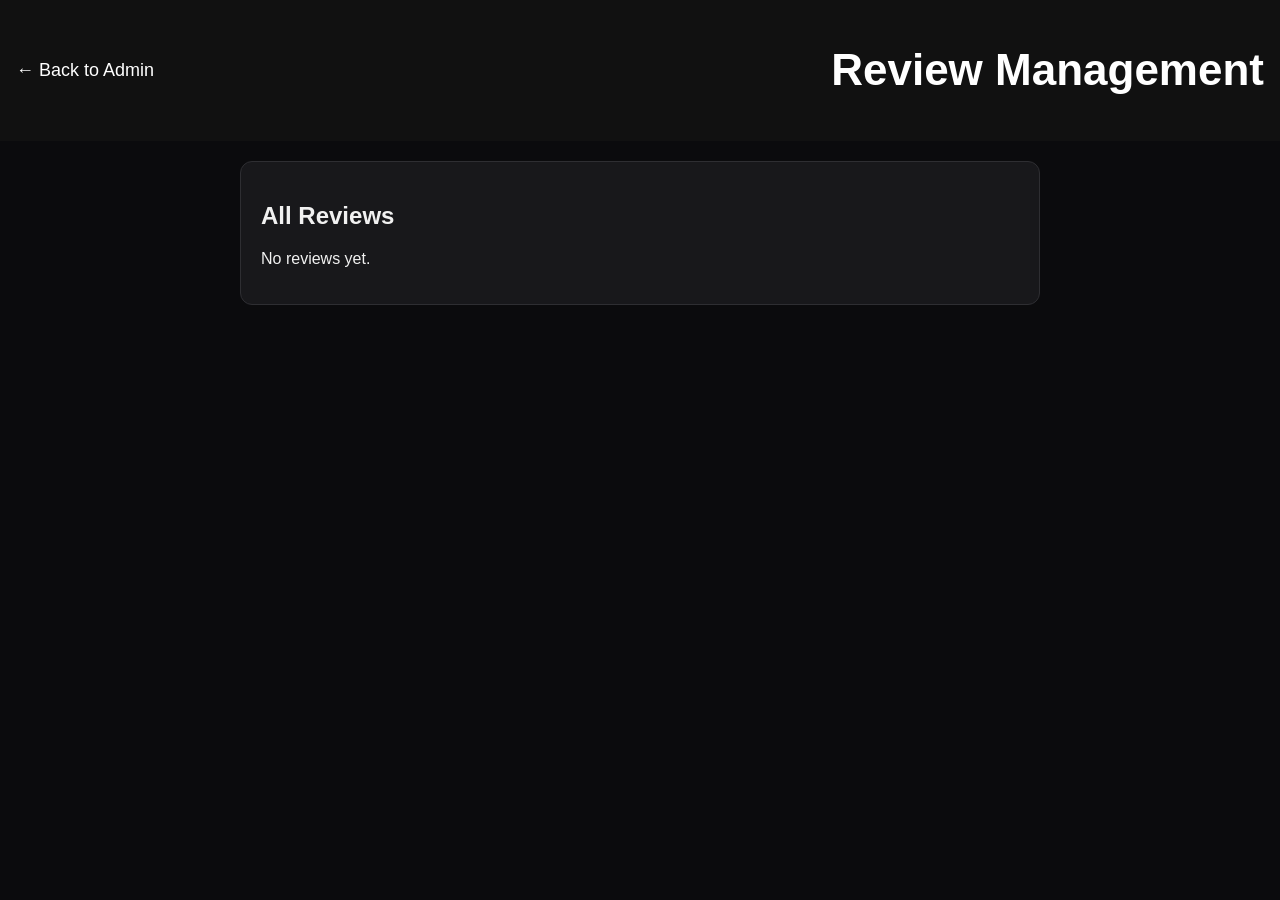
<file: admin-reviews.html>
<!DOCTYPE html>
<html lang="en">
<head>
    <meta charset="UTF-8">
    <meta name="viewport" content="width=device-width, initial-scale=1.0">
    <title>Review Management</title>
    <link rel="stylesheet" href="styles.css">
    <link rel="stylesheet" href="reviews.css">
</head>
<body>
    <header>
        <a href="admin.html" class="back-btn">← Back to Admin</a>
        <h1>Review Management</h1>
    </header>

    <main>
        <div class="admin-container">
            <div class="admin-section">
                <h2>All Reviews</h2>
                <div id="all-reviews-container"></div>
            </div>
        </div>
    </main>

    <script src="reviews.js"></script>
    <script>
        loadAllReviews();
        
        async function loadAllReviews() {
            const container = document.getElementById('all-reviews-container');
            const reviews = JSON.parse(localStorage.getItem('productReviews') || '{}');
            
            if (Object.keys(reviews).length === 0) {
                container.innerHTML = '<p>No reviews yet.</p>';
                return;
            }
            
            let html = '';
            
            for (const [productId, productReviews] of Object.entries(reviews)) {
                // Load product info
                const product = await fetch(`products/${productId}`)
                    .then(r => r.json())
                    .catch(() => null);
                
                html += `
                    <div class="product-reviews-section">
                        <h3>${product ? product.title : productId}</h3>
                        <p>${productReviews.length} review${productReviews.length !== 1 ? 's' : ''}</p>
                        ${productReviews.map(review => `
                            <div class="review-item">
                                <div class="review-header">
                                    <div class="reviewer-info">
                                        <div class="reviewer-name">${review.firstName} ${review.lastName.charAt(0)}.</div>
                                        <div class="review-date">${new Date(review.date).toLocaleDateString()}</div>
                                    </div>
                                    <div class="review-rating">${'★'.repeat(review.rating)}</div>
                                </div>
                                <div class="review-text">${review.reviewText}</div>
                                <div class="review-actions">
                                    <button onclick="deleteReview('${review.id}', '${productId}')">Delete</button>
                                    <button onclick="toggleVerify('${review.id}', '${productId}')">
                                        ${review.verified ? 'Unverify' : 'Verify'}
                                    </button>
                                </div>
                            </div>
                        `).join('')}
                    </div>
                `;
            }
            
            container.innerHTML = html;
        }
        
        function deleteReview(reviewId, productId) {
            if (confirm('Delete this review?')) {
                const reviews = JSON.parse(localStorage.getItem(`reviews_${productId}`) || '[]');
                const updatedReviews = reviews.filter(r => r.id !== reviewId);
                localStorage.setItem(`reviews_${productId}`, JSON.stringify(updatedReviews));
                
                // Also update main reviews object
                const allReviews = JSON.parse(localStorage.getItem('productReviews') || '{}');
                if (allReviews[productId]) {
                    allReviews[productId] = allReviews[productId].filter(r => r.id !== reviewId);
                    localStorage.setItem('productReviews', JSON.stringify(allReviews));
                }
                
                loadAllReviews();
            }
        }
        
        function toggleVerify(reviewId, productId) {
            const reviews = JSON.parse(localStorage.getItem(`reviews_${productId}`) || '[]');
            const reviewIndex = reviews.findIndex(r => r.id === reviewId);
            
            if (reviewIndex !== -1) {
                reviews[reviewIndex].verified = !reviews[reviewIndex].verified;
                localStorage.setItem(`reviews_${productId}`, JSON.stringify(reviews));
                
                // Also update main reviews object
                const allReviews = JSON.parse(localStorage.getItem('productReviews') || '{}');
                if (allReviews[productId]) {
                    const mainReviewIndex = allReviews[productId].findIndex(r => r.id === reviewId);
                    if (mainReviewIndex !== -1) {
                        allReviews[productId][mainReviewIndex].verified = reviews[reviewIndex].verified;
                        localStorage.setItem('productReviews', JSON.stringify(allReviews));
                    }
                }
                
                loadAllReviews();
            }
        }
    </script>
</body>
</html>
</file>
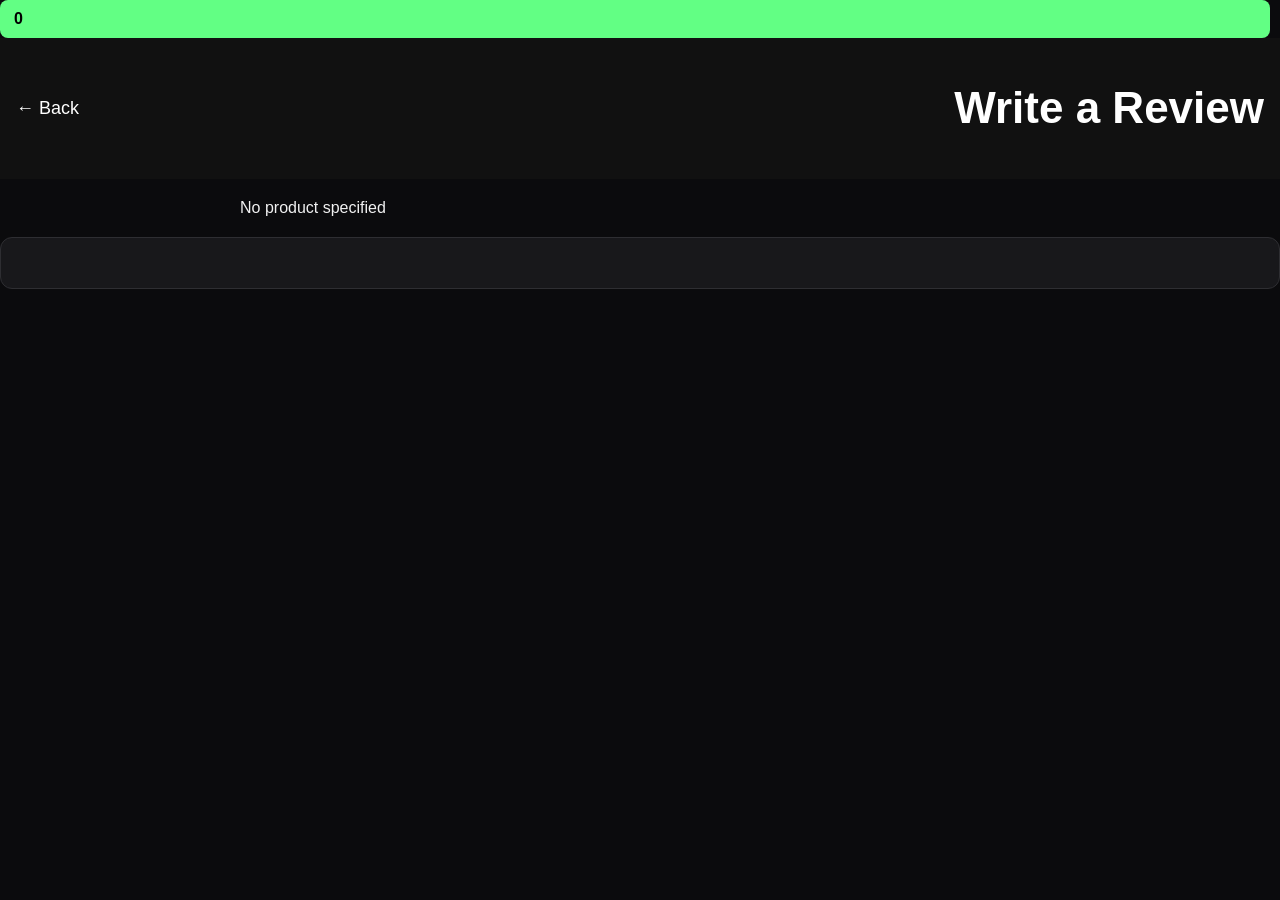
<file: reviews.html>
<!DOCTYPE html>
<html lang="en">
<head>
    <meta charset="UTF-8">
    <meta name="viewport" content="width=device-width, initial-scale=1.0">
    <title>Write a Review</title>
    <link rel="stylesheet" href="styles.css">
    <link rel="stylesheet" href="reviews.css">
</head>
<body>
    <div id="cart-bubble" onclick="openCart()">0</div>

    <div id="cart-overlay" onclick="closeCart()">
        <div id="cart-box" onclick="event.stopPropagation();"></div>
    </div>

    <header>
        <a href="javascript:history.back()" class="back-btn">← Back</a>
        <h1>Write a Review</h1>
    </header>

    <main>
        <div id="review-container" class="review-container">
            <!-- Product info will be loaded here -->
        </div>
        
        <div id="review-form-container" class="review-form-container">
            <!-- Review form will be loaded here -->
        </div>
        
        <div id="existing-reviews" class="existing-reviews">
            <!-- Existing reviews will be loaded here -->
        </div>
    </main>

    <script src="script.js"></script>
    <script src="reviews.js"></script>
    <script>
        loadReviewPage();
    </script>
</body>
</html>
</file>
<file: styles.css>
/* ===== GLOBAL ===== */
body {
    margin: 0;
    font-family: Inter, Arial, sans-serif;
    background: #0b0b0d;
    color: #f1f1f1;
}

header {
    padding: 16px;
    background: #111;
    color: white;
    text-align: center;
    font-size: 22px;
    position: sticky;
    top: 0;
    z-index: 999;
    display: flex;
    justify-content: space-between;
    align-items: center;
}

header a {
    color: white;
    text-decoration: none;
    font-size: 18px;
}

/* ===== PRODUCT GRID ===== */
.product-grid {
    display: grid;
    grid-template-columns: repeat(auto-fill, minmax(160px, 1fr));
    gap: 14px;
    padding: 20px;
}

.product-card {
    background: #18181b;
    border-radius: 12px;
    padding: 10px;
    cursor: pointer;
    transition: 0.15s;
    border: 1px solid #2e2e32;
}

.product-card:hover {
    transform: scale(1.03);
    border-color: #fff2;
}

.product-card img {
    width: 100%;
    border-radius: 10px;
}

.product-title {
    margin-top: 8px;
    font-size: 15px;
    color: #fff;
}

.product-price {
    margin-top: 4px;
    font-weight: bold;
    color: #62ff84;
}

/* ===== PRODUCT PAGE ===== */
.product-detail {
    padding: 20px;
}

.product-detail img {
    width: 100%;
    max-width: 360px;
    border-radius: 14px;
    display: block;
    margin: auto;
}

.variant-list, .size-list {
    display: flex;
    flex-wrap: wrap;
    gap: 8px;
    margin-top: 10px;
}

.variant, .size {
    padding: 8px 14px;
    background: #1e1e22;
    border-radius: 8px;
    cursor: pointer;
    border: 1px solid #2a2a2d;
    transition: 0.15s;
}

.variant:hover, .size:hover {
    background: #26262a;
}

.variant.active, .size.active {
    background: #62ff84;
    color: black;
    border-color: #62ff84;
}

.add-cart-btn {
    display: block;
    width: 100%;
    padding: 14px;
    background: #62ff84;
    color: black;
    font-weight: bold;
    font-size: 17px;
    text-align: center;
    text-decoration: none;
    border-radius: 10px;
    margin-top: 20px;
}

/* ===== CART BUTTON ===== */
#cart-bubble {
    background: #62ff84;
    color: black;
    padding: 10px 14px;
    border-radius: 8px;
    font-weight: bold;
    margin-right: 10px;
    cursor: pointer;
}

/* ===== CART OVERLAY ===== */
#cart-overlay {
    position: fixed;
    inset: 0;
    background: #000c;
    backdrop-filter: blur(4px);
    display: none;
    justify-content: center;
    align-items: center;
    padding: 20px;
}

#cart-box {
    background: #161618;
    width: 90%;
    max-width: 420px;
    border-radius: 16px;
    padding: 20px;
    border: 1px solid #2c2c2f;
}

.cart-item {
    display: flex;
    justify-content: space-between;
    padding: 8px 0;
}

.cart-title {
    font-size: 15px;
}

.remove-btn {
    color: #ff6565;
    cursor: pointer;
}

#checkout-btn {
    margin-top: 20px;
    display: block;
    width: 100%;
    background: #25D366;
    color: white;
    padding: 14px;
    font-size: 18px;
    border-radius: 10px;
    text-align: center;
    text-decoration: none;
}

/* ===== ADMIN STYLES ===== */
.admin-container {
    max-width: 800px;
    margin: 0 auto;
    padding: 20px;
}

.admin-section {
    background: #18181b;
    border-radius: 12px;
    padding: 20px;
    margin-bottom: 20px;
    border: 1px solid #2e2e32;
}

.url-input {
    width: 100%;
    padding: 12px;
    background: #1e1e22;
    border: 1px solid #2a2a2d;
    border-radius: 8px;
    color: white;
    font-size: 16px;
    margin-bottom: 12px;
}

.add-product-btn, .regen-btn {
    padding: 12px 24px;
    background: #62ff84;
    color: black;
    border: none;
    border-radius: 8px;
    font-weight: bold;
    cursor: pointer;
    transition: 0.15s;
}

.add-product-btn:hover, .regen-btn:hover {
    background: #4cee71;
    transform: translateY(-2px);
}

.status-message {
    margin-top: 12px;
    padding: 10px;
    border-radius: 8px;
}

.loading {
    color: #ffd166;
}

.success {
    color: #62ff84;
}

.error {
    color: #ff6565;
}

.products-list {
    margin-top: 20px;
}

.product-item {
    display: flex;
    justify-content: space-between;
    align-items: center;
    padding: 12px;
    background: #1e1e22;
    border-radius: 8px;
    margin-bottom: 8px;
    border: 1px solid #2a2a2d;
}

.product-info {
    display: flex;
    align-items: center;
    gap: 12px;
}

.product-thumb {
    width: 60px;
    height: 60px;
    border-radius: 8px;
    object-fit: cover;
}

.product-details {
    flex: 1;
}

.product-name {
    font-size: 15px;
    color: #fff;
}

.product-price {
    color: #62ff84;
    font-weight: bold;
}

.delete-btn {
    padding: 8px 16px;
    background: #ff6565;
    color: white;
    border: none;
    border-radius: 6px;
    cursor: pointer;
    font-weight: bold;
}

.delete-btn:hover {
    background: #ff5252;
}

.search-input {
    width: 100%;
    padding: 10px;
    background: #1e1e22;
    border: 1px solid #2a2a2d;
    border-radius: 8px;
    color: white;
    font-size: 14px;
}

.admin-link {
    color: #62ff84;
    text-decoration: none;
    margin-right: 15px;
    font-weight: bold;
}

/* ===== QC CAROUSEL STYLES ===== */
.qc-section {
    margin-top: 40px;
    padding-top: 20px;
    border-top: 1px solid #2e2e32;
}

.qc-section h4 {
    margin-bottom: 15px;
    color: #f1f1f1;
    font-size: 18px;
}

.qc-carousel-container {
    position: relative;
    display: flex;
    align-items: center;
    margin-bottom: 15px;
}

.qc-carousel {
    display: flex;
    overflow-x: auto;
    scroll-behavior: smooth;
    scrollbar-width: none; /* Firefox */
    -ms-overflow-style: none; /* IE and Edge */
    gap: 10px;
    padding: 5px;
    flex: 1;
}

.qc-carousel::-webkit-scrollbar {
    display: none; /* Chrome, Safari, Opera */
}

.qc-slide {
    flex: 0 0 auto;
    width: 120px;
    height: 120px;
    position: relative;
    border-radius: 8px;
    overflow: hidden;
    cursor: pointer;
    border: 2px solid transparent;
    transition: all 0.3s ease;
}

.qc-slide.active {
    border-color: #62ff84;
}

.qc-slide img {
    width: 100%;
    height: 100%;
    object-fit: cover;
    transition: transform 0.3s ease;
}

.qc-slide:hover img {
    transform: scale(1.05);
}

.qc-slide:hover .qc-overlay {
    opacity: 1;
}

.qc-overlay {
    position: absolute;
    bottom: 0;
    left: 0;
    right: 0;
    background: rgba(0, 0, 0, 0.7);
    color: white;
    padding: 5px;
    font-size: 11px;
    text-align: center;
    opacity: 0;
    transition: opacity 0.3s ease;
}

.qc-arrow {
    background: #2e2e32;
    border: none;
    color: white;
    width: 32px;
    height: 32px;
    border-radius: 50%;
    cursor: pointer;
    display: flex;
    align-items: center;
    justify-content: center;
    font-size: 20px;
    transition: background 0.3s ease;
    z-index: 2;
    margin: 0 5px;
}

.qc-arrow:hover {
    background: #62ff84;
    color: black;
}

.qc-arrow-left {
    order: -1;
}

.qc-arrow-right {
    order: 1;
}

.qc-dots {
    display: flex;
    justify-content: center;
    gap: 8px;
    margin-top: 10px;
}

.qc-dot {
    width: 8px;
    height: 8px;
    border-radius: 50%;
    background: #2e2e32;
    cursor: pointer;
    transition: background 0.3s ease;
}

.qc-dot.active {
    background: #62ff84;
}

.qc-dot:hover {
    background: #4cee71;
}

/* ===== FULLSCREEN QC MODAL ===== */
.qc-modal {
    display: none;
    position: fixed;
    top: 0;
    left: 0;
    width: 100%;
    height: 100%;
    background: rgba(0, 0, 0, 0.95);
    z-index: 10000;
    cursor: zoom-out;
    overflow: hidden;
}

.qc-modal-content {
    position: relative;
    width: 100%;
    height: 100%;
    display: flex;
    align-items: center;
    justify-content: center;
    cursor: default;
}

.qc-modal-close {
    position: fixed;
    top: 20px;
    right: 20px;
    background: #2e2e32;
    border: none;
    color: white;
    width: 40px;
    height: 40px;
    border-radius: 50%;
    font-size: 24px;
    cursor: pointer;
    z-index: 10002;
    transition: background 0.3s ease;
}

.qc-modal-close:hover {
    background: #ff6565;
}

.qc-modal-zoom-in,
.qc-modal-zoom-out,
.qc-modal-reset {
    position: fixed;
    right: 20px;
    background: #2e2e32;
    border: none;
    color: white;
    width: 40px;
    height: 40px;
    border-radius: 50%;
    font-size: 20px;
    cursor: pointer;
    z-index: 10002;
    transition: background 0.3s ease;
}

.qc-modal-zoom-in {
    top: 70px;
}

.qc-modal-zoom-out {
    top: 120px;
}

.qc-modal-reset {
    top: 170px;
}

.qc-modal-zoom-in:hover,
.qc-modal-zoom-out:hover,
.qc-modal-reset:hover {
    background: #62ff84;
    color: black;
}

.qc-modal-nav {
    position: fixed;
    bottom: 20px;
    left: 0;
    right: 0;
    display: flex;
    justify-content: center;
    align-items: center;
    gap: 20px;
    z-index: 10002;
}

.qc-modal-prev,
.qc-modal-next {
    background: #2e2e32;
    border: none;
    color: white;
    width: 50px;
    height: 50px;
    border-radius: 50%;
    font-size: 24px;
    cursor: pointer;
    transition: background 0.3s ease;
}

.qc-modal-prev:hover,
.qc-modal-next:hover {
    background: #62ff84;
    color: black;
}

.qc-modal-counter {
    color: white;
    font-size: 16px;
    padding: 8px 16px;
    background: rgba(46, 46, 50, 0.7);
    border-radius: 20px;
}

.qc-modal-image-container {
    width: 100%;
    height: 100%;
    display: flex;
    align-items: center;
    justify-content: center;
    overflow: hidden;
    cursor: grab;
}

.qc-modal-image-container:active {
    cursor: grabbing;
}

#qc-modal-image {
    max-width: 90%;
    max-height: 90%;
    object-fit: contain;
    transition: transform 0.1s ease;
    cursor: inherit;
}

/* ===== PRODUCT GALLERY ===== */
.product-gallery-section {
    margin-top: 30px;
    padding-top: 20px;
    border-top: 1px solid #2e2e32;
}

.product-gallery-section h4 {
    margin-bottom: 15px;
    color: #f1f1f1;
    font-size: 18px;
}

.product-gallery {
    display: grid;
    grid-template-columns: repeat(auto-fill, minmax(80px, 1fr));
    gap: 10px;
    margin-top: 10px;
}

.product-gallery-img {
    width: 100%;
    height: 80px;
    object-fit: cover;
    border-radius: 8px;
    cursor: pointer;
    transition: transform 0.3s ease;
    border: 2px solid #2e2e32;
}

.product-gallery-img:hover {
    transform: scale(1.05);
    border-color: #62ff84;
}

.product-gallery-img.expanded {
    position: fixed;
    top: 50%;
    left: 50%;
    transform: translate(-50%, -50%) scale(2);
    z-index: 1000;
    width: auto;
    height: auto;
    max-width: 90vw;
    max-height: 90vh;
    border: 3px solid #62ff84;
    box-shadow: 0 0 50px rgba(0, 0, 0, 0.8);
}

/* ===== TOUCH DEVICE ADJUSTMENTS ===== */
@media (max-width: 768px) {
    .qc-slide {
        width: 100px;
        height: 100px;
    }
    
    .qc-arrow {
        width: 28px;
        height: 28px;
        font-size: 18px;
    }
    
    .qc-modal-close {
        top: 10px;
        right: 10px;
        width: 36px;
        height: 36px;
    }
    
    .qc-modal-zoom-in {
        top: 60px;
    }
    
    .qc-modal-zoom-out {
        top: 105px;
    }
    
    .qc-modal-reset {
        top: 150px;
    }
    
    .qc-modal-zoom-in,
    .qc-modal-zoom-out,
    .qc-modal-reset {
        width: 36px;
        height: 36px;
        font-size: 18px;
    }
    
    .product-gallery {
        grid-template-columns: repeat(auto-fill, minmax(70px, 1fr));
    }
    
    .product-gallery-img {
        height: 70px;
    }
}

/* ===== ANIMATIONS ===== */
@keyframes fadeIn {
    from { opacity: 0; }
    to { opacity: 1; }
}

.qc-modal {
    animation: fadeIn 0.3s ease;
}

/* ===== ZOOM LEVEL INDICATOR ===== */
.qc-modal::after {
    content: attr(data-zoom);
    position: fixed;
    top: 20px;
    left: 20px;
    background: rgba(46, 46, 50, 0.7);
    color: white;
    padding: 5px 10px;
    border-radius: 4px;
    font-size: 14px;
    opacity: 0.7;
    transition: opacity 0.3s ease;
}

.qc-modal:hover::after {
    opacity: 1;
}

/* ===== REVIEW BUTTON ===== */
#write-review-btn {
    background: #3a3a3e;
    color: white;
    margin-top: 20px;
    display: block;
    text-align: center;
    text-decoration: none;
}

#write-review-btn:hover {
    background: #4a4a4e;
}

.product-rating {
    font-size: 14px;
    color: #ffd700;
    margin-top: 4px;
}

.product-review-count {
    color: #aaa;
    font-size: 12px;
}
</file>
<file: reviews.css>
/* ===== REVIEW SYSTEM STYLES ===== */
.review-container {
    max-width: 800px;
    margin: 0 auto;
    padding: 20px;
}

.product-review-header {
    background: #18181b;
    border-radius: 12px;
    padding: 20px;
    margin-bottom: 20px;
    border: 1px solid #2e2e32;
}

.product-review-header img {
    width: 100px;
    height: 100px;
    border-radius: 8px;
    object-fit: cover;
    margin-bottom: 15px;
}

.review-form-container {
    background: #18181b;
    border-radius: 12px;
    padding: 25px;
    margin-bottom: 30px;
    border: 1px solid #2e2e32;
}

.review-form h2 {
    margin-bottom: 20px;
    color: #f1f1f1;
}

.form-group {
    margin-bottom: 20px;
}

.form-row {
    display: grid;
    grid-template-columns: 1fr 1fr;
    gap: 15px;
    margin-bottom: 15px;
}

@media (max-width: 768px) {
    .form-row {
        grid-template-columns: 1fr;
    }
}

.form-group label {
    display: block;
    margin-bottom: 8px;
    color: #f1f1f1;
    font-weight: 500;
}

.form-group input[type="text"],
.form-group select,
.form-group textarea {
    width: 100%;
    padding: 12px;
    background: #1e1e22;
    border: 1px solid #2a2a2d;
    border-radius: 8px;
    color: white;
    font-size: 16px;
    font-family: inherit;
}

.form-group textarea {
    min-height: 120px;
    resize: vertical;
}

.form-group input:focus,
.form-group select:focus,
.form-group textarea:focus {
    outline: none;
    border-color: #62ff84;
}

/* Star Rating System */
.star-rating {
    display: flex;
    gap: 5px;
    margin-bottom: 10px;
}

.star-rating label {
    margin: 0;
    cursor: pointer;
}

.star-rating input {
    display: none;
}

.star-rating .star {
    font-size: 28px;
    color: #444;
    transition: color 0.2s;
}

.star-rating input:checked ~ .star,
.star-rating .star:hover,
.star-rating .star:hover ~ .star {
    color: #ffd700;
}

.star-rating input:checked + .star {
    color: #ffd700;
}

/* Optional Ratings */
.optional-ratings {
    display: grid;
    grid-template-columns: repeat(auto-fit, minmax(200px, 1fr));
    gap: 20px;
    margin-top: 20px;
    padding-top: 20px;
    border-top: 1px solid #2e2e32;
}

.optional-rating-group {
    background: #1e1e22;
    padding: 15px;
    border-radius: 8px;
    border: 1px solid #2a2a2d;
}

.optional-rating-group h4 {
    margin-bottom: 10px;
    color: #f1f1f1;
    font-size: 16px;
}

.fit-options {
    display: flex;
    gap: 10px;
    flex-wrap: wrap;
}

.fit-option {
    padding: 8px 15px;
    background: #2e2e32;
    border: 1px solid #3a3a3e;
    border-radius: 6px;
    color: #aaa;
    cursor: pointer;
    transition: all 0.2s;
}

.fit-option.selected {
    background: #62ff84;
    color: black;
    border-color: #62ff84;
}

.sub-rating {
    display: flex;
    gap: 5px;
    margin-top: 10px;
}

.sub-star {
    font-size: 20px;
    color: #444;
    cursor: pointer;
    transition: color 0.2s;
}

.sub-star.active,
.sub-star:hover,
.sub-star:hover ~ .sub-star {
    color: #ffd700;
}

/* Image Upload */
.image-upload-section {
    margin-top: 20px;
    padding-top: 20px;
    border-top: 1px solid #2e2e32;
}

.image-upload-label {
    display: inline-block;
    padding: 10px 20px;
    background: #2e2e32;
    color: white;
    border-radius: 8px;
    cursor: pointer;
    transition: background 0.2s;
}

.image-upload-label:hover {
    background: #3a3a3e;
}

.image-upload-input {
    display: none;
}

.image-preview-container {
    display: grid;
    grid-template-columns: repeat(auto-fill, minmax(100px, 1fr));
    gap: 10px;
    margin-top: 15px;
}

.image-preview {
    position: relative;
    width: 100px;
    height: 100px;
    border-radius: 8px;
    overflow: hidden;
}

.image-preview img {
    width: 100%;
    height: 100%;
    object-fit: cover;
}

.remove-image {
    position: absolute;
    top: 5px;
    right: 5px;
    width: 24px;
    height: 24px;
    background: rgba(255, 101, 101, 0.9);
    color: white;
    border: none;
    border-radius: 50%;
    font-size: 14px;
    cursor: pointer;
    display: flex;
    align-items: center;
    justify-content: center;
}

.image-count {
    font-size: 14px;
    color: #aaa;
    margin-top: 8px;
}

/* Submit Button */
.submit-review-btn {
    display: block;
    width: 100%;
    padding: 15px;
    background: #62ff84;
    color: black;
    border: none;
    border-radius: 10px;
    font-size: 18px;
    font-weight: bold;
    cursor: pointer;
    transition: background 0.2s;
    margin-top: 20px;
}

.submit-review-btn:hover {
    background: #4cee71;
}

.submit-review-btn:disabled {
    background: #2e2e32;
    color: #666;
    cursor: not-allowed;
}

/* Existing Reviews */
.existing-reviews {
    max-width: 800px;
    margin: 0 auto;
    padding: 20px;
}

.existing-reviews h2 {
    margin-bottom: 20px;
    color: #f1f1f1;
}

.review-item {
    background: #18181b;
    border-radius: 12px;
    padding: 20px;
    margin-bottom: 20px;
    border: 1px solid #2e2e32;
}

.review-header {
    display: flex;
    justify-content: space-between;
    align-items: flex-start;
    margin-bottom: 15px;
}

.reviewer-info {
    flex: 1;
}

.reviewer-name {
    font-weight: bold;
    color: #f1f1f1;
    margin-bottom: 5px;
}

.review-variant {
    color: #aaa;
    font-size: 14px;
    margin-bottom: 5px;
}

.review-date {
    color: #666;
    font-size: 13px;
}

.review-rating {
    display: flex;
    align-items: center;
    gap: 5px;
}

.review-main-rating {
    font-size: 18px;
    color: #ffd700;
}

.review-text {
    color: #f1f1f1;
    line-height: 1.6;
    margin-bottom: 15px;
}

.review-images {
    display: grid;
    grid-template-columns: repeat(auto-fill, minmax(80px, 1fr));
    gap: 10px;
    margin-bottom: 15px;
}

.review-image {
    width: 80px;
    height: 80px;
    border-radius: 6px;
    object-fit: cover;
    cursor: pointer;
    transition: transform 0.2s;
}

.review-image:hover {
    transform: scale(1.05);
}

.review-stats {
    display: flex;
    gap: 20px;
    margin-top: 15px;
    padding-top: 15px;
    border-top: 1px solid #2e2e32;
}

.review-stat {
    display: flex;
    align-items: center;
    gap: 5px;
    color: #aaa;
    font-size: 14px;
}

.review-stat i {
    color: #ffd700;
}

/* No reviews message */
.no-reviews {
    text-align: center;
    padding: 40px;
    color: #666;
    background: #18181b;
    border-radius: 12px;
    border: 1px solid #2e2e32;
}

/* Review summary on product page */
.reviews-summary {
    background: #18181b;
    border-radius: 12px;
    padding: 20px;
    margin-top: 30px;
    border: 1px solid #2e2e32;
}

.reviews-summary h4 {
    margin-bottom: 15px;
    color: #f1f1f1;
    font-size: 18px;
}

.review-summary-stats {
    display: flex;
    align-items: center;
    gap: 20px;
    margin-bottom: 20px;
}

.average-rating {
    display: flex;
    align-items: center;
    gap: 10px;
}

.average-rating-number {
    font-size: 36px;
    font-weight: bold;
    color: #f1f1f1;
}

.average-rating-stars {
    font-size: 20px;
    color: #ffd700;
}

.review-count {
    color: #aaa;
    font-size: 14px;
}

.view-all-reviews {
    display: inline-block;
    padding: 10px 20px;
    background: #2e2e32;
    color: white;
    text-decoration: none;
    border-radius: 8px;
    transition: background 0.2s;
}

.view-all-reviews:hover {
    background: #3a3a3e;
}

/* Review stars in product cards */
.product-review-stars {
    display: flex;
    align-items: center;
    gap: 5px;
    margin-top: 5px;
}

.product-review-stars .stars {
    color: #ffd700;
    font-size: 14px;
}

.product-review-count {
    color: #aaa;
    font-size: 13px;
    margin-left: 5px;
}
</file>
